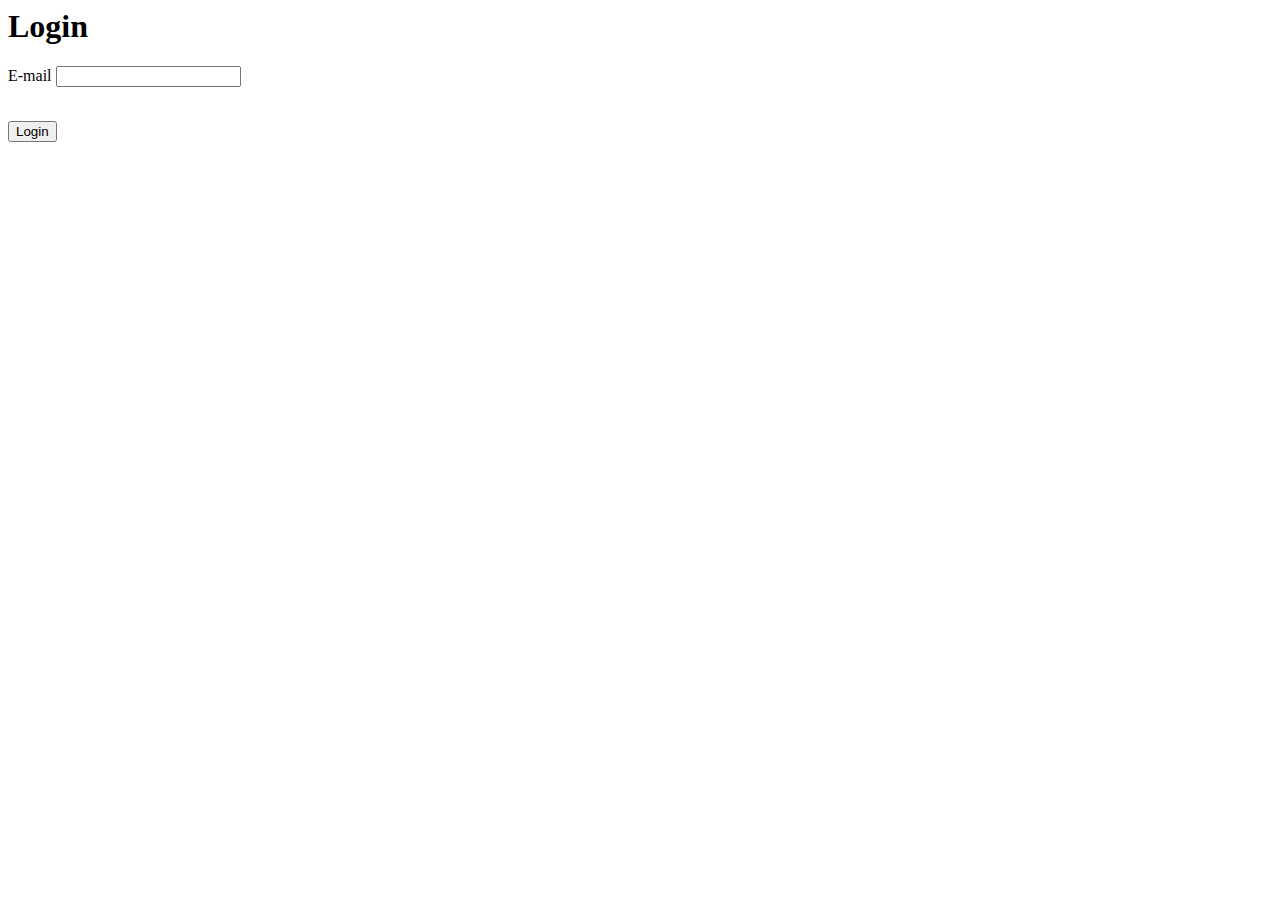
<file: pages/login/login.html>
<body>
  <h1 class="SecondTitle">Login</h1>
  <form action="">
    <div class="InputFields">
      <label class="ta-left" for="email">E-mail</label>
      <input class="email" name="email" type="text" />
      <p class="message"></p>
    </div>

  <br>
    <button class="Buttons">Login</button>
  </form>
</body>
</file>
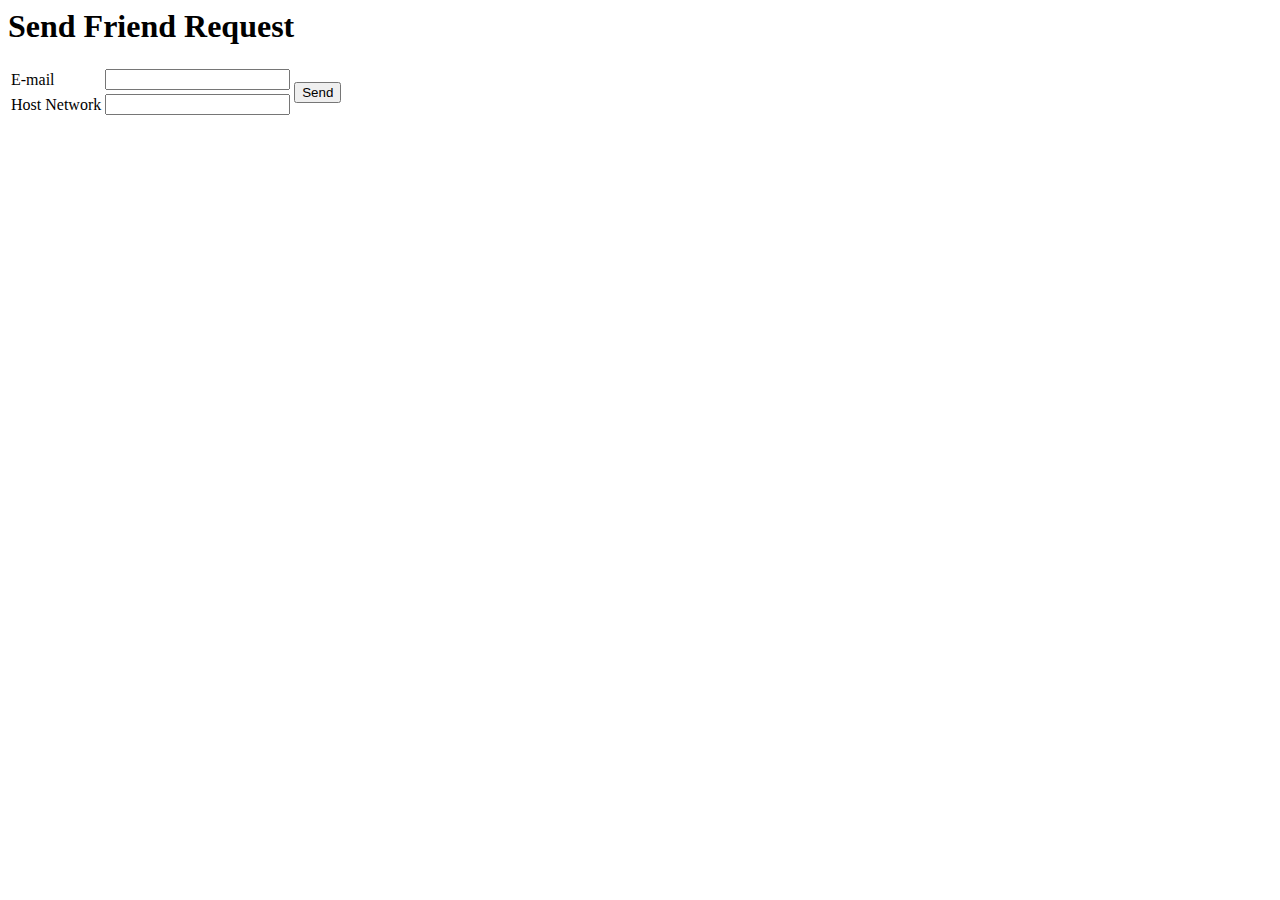
<file: pages/send-friend-request/request.html>
<body>
  <div class="page-wrapper">
    <h1 class="SecondTitle">Send Friend Request</h1>
    <div class="input-form">
     <form class="request-form">
        <table>
          <tbody>
            <tr>
              <td class="ta-right">
               <label for="email">E-mail</label>
              </td>  
              <td>
                <input class="email-input" name="email" type="text" />    
              </td>
              <td rowspan="2">
                <button class="send-button">Send</button>
              </td>
            </tr>
            <tr>
              <td class="ta-right">
                <label for="host">Host Network</label>
              </td>
              <td>
                <input class="host-input" name="host" type="text" />
              </td>
            </tr>
            <tr>
              <td  class="response" colspan="3"></td>
            </tr>
          </tbody>
        </table>
      </form>
    </div>
  </div>
</body>
</file>
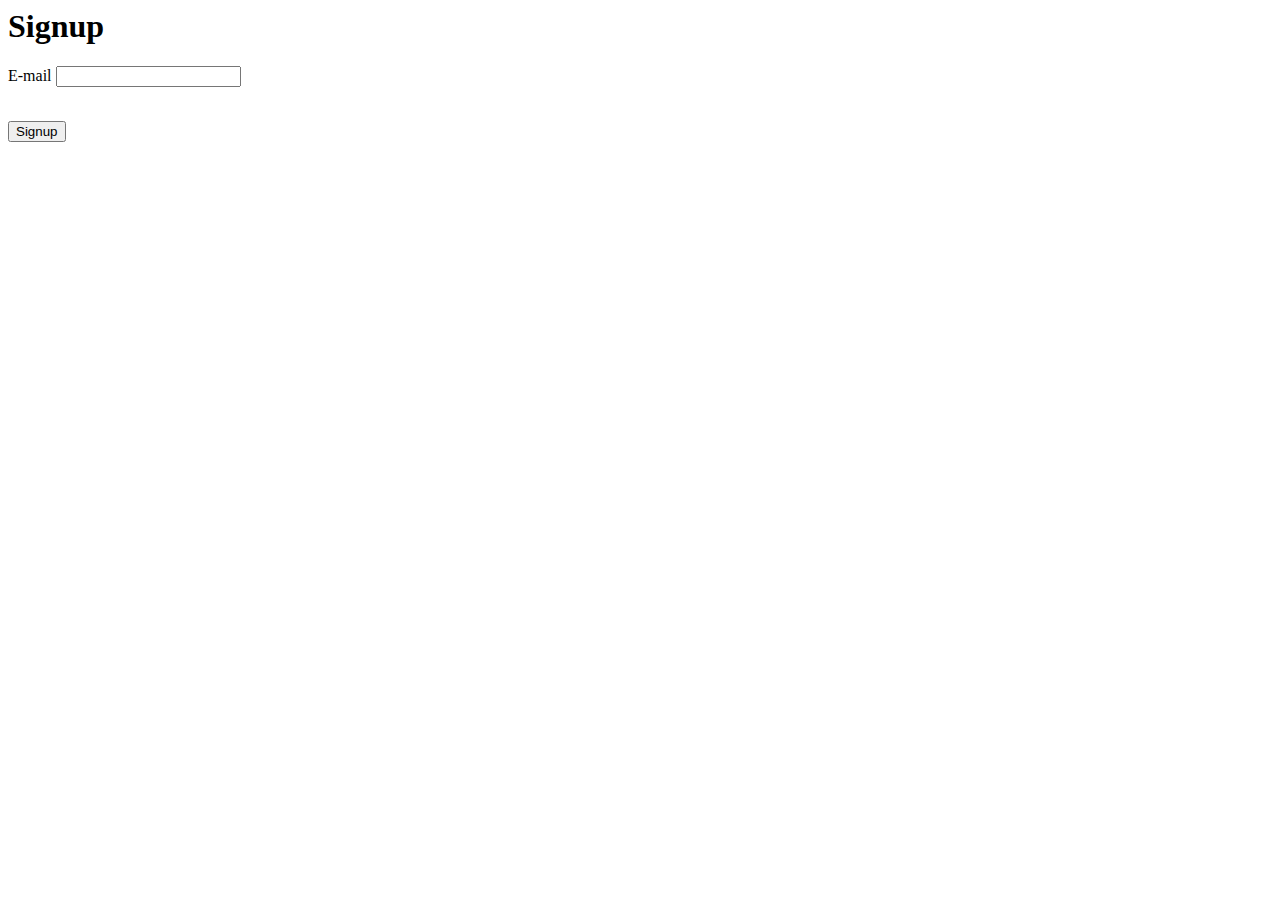
<file: pages/signup/signup.html>
<body>
  <h1 class="SecondTitle">Signup</h1>
  <form action="">
    <div class="InputFields">
      <label class="ta-left" for="email">E-mail</label>
      <input class="email"  name="email" type="text" />
      <p class="message"></p>
    </div>
    
  <br>
    <button class="Buttons" >Signup</button>
  </form>
</body>
</file>
